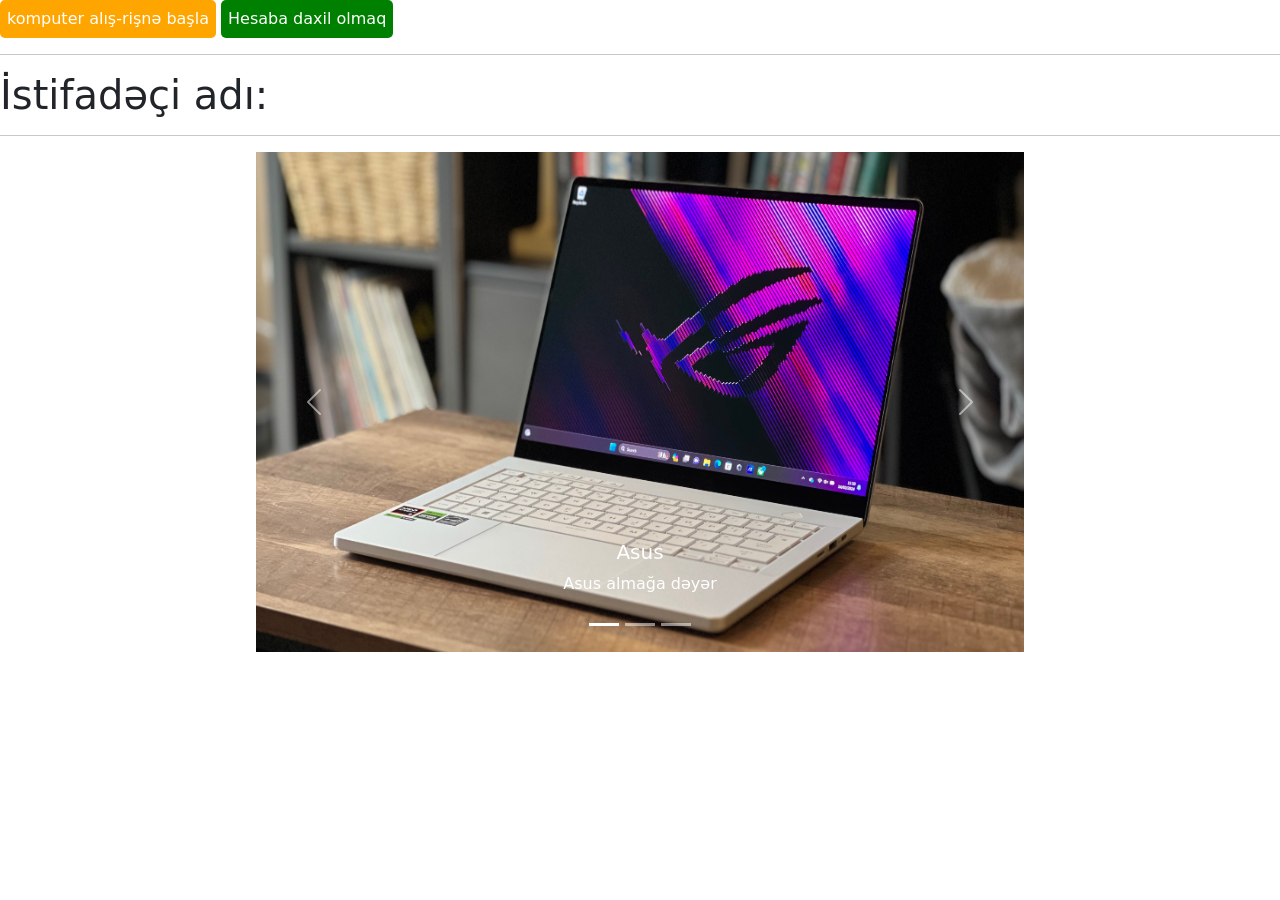
<file: Sarvar M. Final/index.html>
<!DOCTYPE html>
<html lang="en">
<head>
    <meta charset="UTF-8">
    <meta name="viewport" content="width=device-width, initial-scale=1.0">
    <title>Document</title>
    <link rel="stylesheet" href="./style.css">
    <link href="https://cdn.jsdelivr.net/npm/bootstrap@5.3.3/dist/css/bootstrap.min.css" rel="stylesheet" integrity="sha384-QWTKZyjpPEjISv5WaRU9OFeRpok6YctnYmDr5pNlyT2bRjXh0JMhjY6hW+ALEwIH" crossorigin="anonymous">
</head>
<body>
  <div class="btnler">
 
    <button class="btn2">komputer alış-rişnə başla</button>
    <button class="btn1">Hesaba daxil olmaq</button>
    
  </div>
   

    <div class="esas">
<hr>
<h1>İstifadəçi adı:</h1>
<hr>
    </div>
    <div class="sonluq">
        <div id="carouselExampleCaptions" class="carousel slide">
            <div class="carousel-indicators">
              <button type="button" data-bs-target="#carouselExampleCaptions" data-bs-slide-to="0" class="active" aria-current="true" aria-label="Slide 1"></button>
              <button type="button" data-bs-target="#carouselExampleCaptions" data-bs-slide-to="1" aria-label="Slide 2"></button>
              <button type="button" data-bs-target="#carouselExampleCaptions" data-bs-slide-to="2" aria-label="Slide 3"></button>
            </div>
            <div class="carousel-inner">
              <div class="carousel-item active">
                <img src="./op3ck3MSEdvxgJACKK7Jm (1).jpg" class="d-block w-100" alt="...">
                <div class="carousel-caption d-none d-md-block">
                  <h5>Asus</h5>
                  <p>Asus almağa dəyər</p>
                </div>
              </div>
              <div class="carousel-item">
                <img src="./7f97c0ce-44f4-4869-95de-e679417bf4e3.webp" class="d-block w-100" alt="...">
                <div class="carousel-caption d-none d-md-block">
                  <h5>Lenovo</h5>
                  <p>Lenovo almağa dəyər</p>
                </div>
              </div>
              <div class="carousel-item">
                <img src="./Acer-Aspire-1-A115-31-C2Y3-15-6-FHD-Laptop-Intel-Celeron-4GB-RAM-64GB-SSD-Windows-10-Home-in-S-mode-Charcoal-Black-NX-HE4AA-003_fc604dd8-8761-486d-80ff-59551a330dd5.2a4dd8b264365.webp" class="d-block w-100" alt="...">
                <div class="carousel-caption d-none d-md-block">
                  <h5>Acer</h5>
                  <p>Acer almağa dəyər</p>
                </div>
              </div>
            </div>
            <button class="carousel-control-prev" type="button" data-bs-target="#carouselExampleCaptions" data-bs-slide="prev">
              <span class="carousel-control-prev-icon" aria-hidden="true"></span>
              <span class="visually-hidden">Previous</span>
            </button>
            <button class="carousel-control-next" type="button" data-bs-target="#carouselExampleCaptions" data-bs-slide="next">
              <span class="carousel-control-next-icon" aria-hidden="true"></span>
              <span class="visually-hidden">Next</span>
            </button>
          </div>
    </div>
    <script src="https://cdn.jsdelivr.net/npm/bootstrap@5.3.3/dist/js/bootstrap.bundle.min.js" integrity="sha384-YvpcrYf0tY3lHB60NNkmXc5s9fDVZLESaAA55NDzOxhy9GkcIdslK1eN7N6jIeHz" crossorigin="anonymous"></script>
    <script src="./script.js"></script>
</body>
</html>
</file>
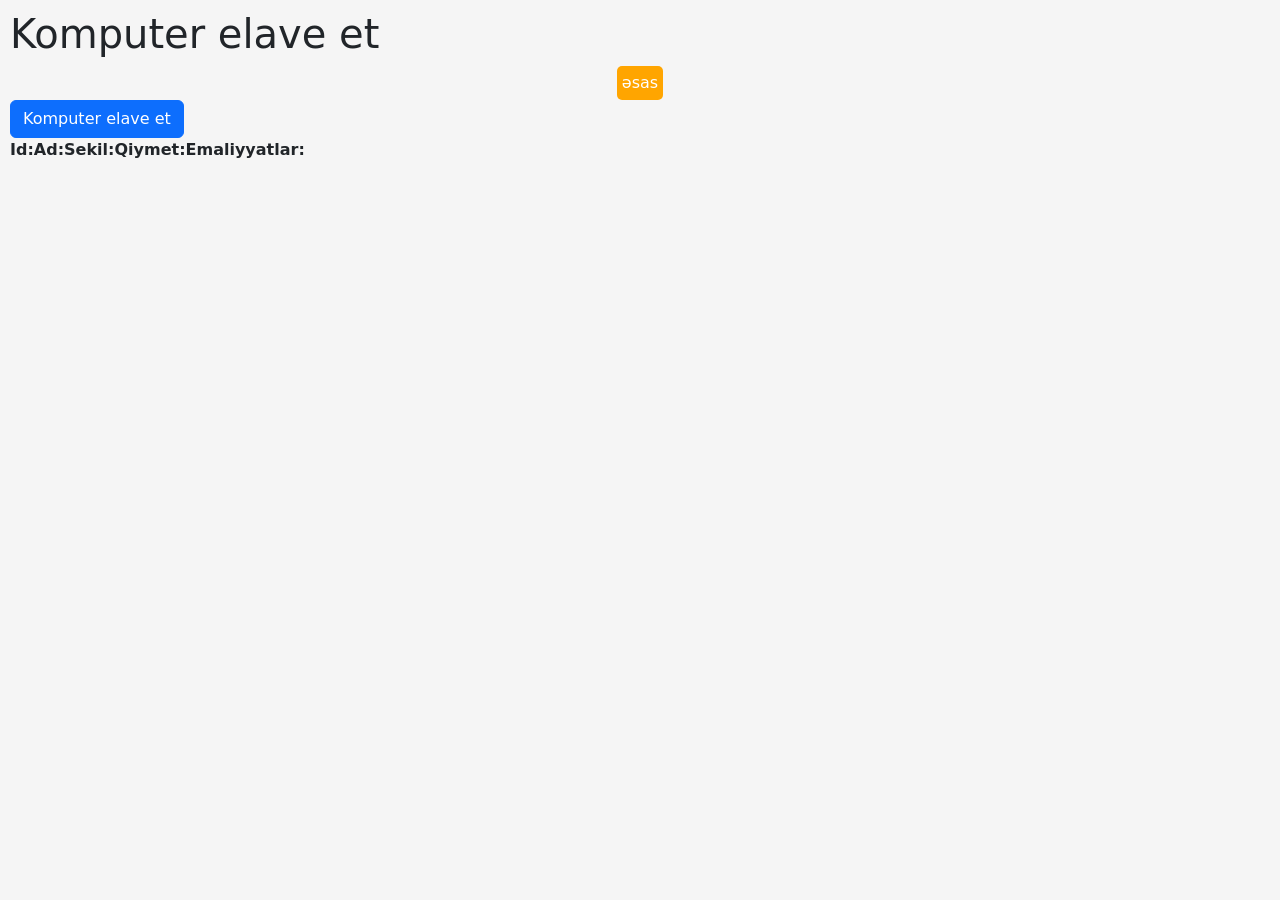
<file: Sarvar M. Final/COMP.HTML>
<!DOCTYPE html>
<html lang="en">

<head>
  <meta charset="UTF-8">
  <meta name="viewport" content="width=device-width, initial-scale=1.0">
  <title>Document</title>

  <link href="https://cdn.jsdelivr.net/npm/bootstrap@5.3.3/dist/css/bootstrap.min.css" rel="stylesheet"
    integrity="sha384-QWTKZyjpPEjISv5WaRU9OFeRpok6YctnYmDr5pNlyT2bRjXh0JMhjY6hW+ALEwIH" crossorigin="anonymous">
  <link rel="stylesheet" href="//cdn.datatables.net/2.1.8/css/dataTables.dataTables.min.css">
  <link rel="stylesheet" href="./COMP.CSS">

   
</head>

<body>

  <div class="h1">
    <h1>Komputer elave et</h1>
  </div>
  <button class="esas">əsas</button>

  <!-- Button trigger modal -->
  <button type="button" class="btn btn-primary" data-bs-toggle="modal" data-bs-target="#exampleModal">
    Komputer elave et
  </button>

  <!-- Modal -->
  <div class="modal fade create-modal" id="exampleModal" tabindex="-1" aria-labelledby="exampleModalLabel" aria-hidden="true">
    <div class="modal-dialog">
      <div class="modal-content">
        <div class="modal-header">
          <h1 class="modal-title fs-5" id="exampleModalLabel">Komputer elave et</h1>
          <button type="button" class="btn-close" data-bs-dismiss="modal" aria-label="Close"></button>
        </div>
        <div class="modal-body">
          <form action="" class="needs-validation" novalidate>
            <div class="cart">
              <form class="row g-3 needs-validation" novalidate>
                <div class="col-md-12">
                  <label for="validationCustom01" class="form-label">YENI:</label>
                  <input type="text" class="form-control input12" id="validationCustom01" required>
                  <div class="valid-feedback">
                    Looks good!
                  </div>
                </div>
                <div class="col-md-12">
                  <label for="validationCustom02" class="form-label">AD:</label>
                  <input type="text" class="form-control input1" id="validationCustom02" required>
                  <div class="valid-feedback">
                    Looks good!
                  </div>
                </div>
                <div class="col-md-12">
                  <label for="validationCustomUsername" class="form-label">QIYMET:</label>
                  <div class="input-group has-validation ">

                    <input type="text" class="form-control input2" id="validationCustomUsername"
                      aria-describedby="inputGroupPrepend" required>
                    <div class="invalid-feedback">
                      Please choose a username.
                    </div>
                  </div>
                </div>
                <div class="col-md-12">
                  <label for="validationCustom03" class="form-label">TESVIR:</label>
                  <input type="text" class="form-control input3" id="validationCustom03" required>
                  <div class="invalid-feedback">
                    Please provide a valid city.
                  </div>
                </div>
                <div class="col-md-12">
                  <label for="validationCustom04" class="form-label">KATEQORIYA:</label>
                  <select class="form-select input4" id="validationCustom04" required>
                    <option selected disabled value="">ASUS</option>
                    <option>ACER</option>
                    <option>EXKALIBUR</option>
                    <option>DOLL</option>
                    <option>APPLE</option>
                    <option>HUAWEI</option>
                    <option>LENOVO</option>
                    <option>MSI</option>
                    <option>XIOMI</option>
                  </select>
                  <div class="invalid-feedback">
                    Please select a valid state.
                  </div>
                </div>

                <div class="col-md-12">
                  <label for="validationCustom01" class="form-label">SEKIL:</label>
                  <input type="text" class="form-control input5" id="validationCustom01" required>
                  <div class="valid-feedback">
                    Looks good!
                  </div>
                </div>

                <div class="col-md-12">
                  <label for="validationCustom01" class="form-label">EMELI YADDAS (GB):</label>
                  <input type="text" class="form-control input6" id="validationCustom01" required>
                  <div class="valid-feedback">
                    Looks good!
                  </div>
                </div>
                <div class="col-md-12">
                  <label for="validationCustom01" class="form-label">MERKEZI PROSESSOR:</label>
                  <input type="text" class="form-control input7" id="validationCustom01" required>
                  <div class="valid-feedback">
                    Looks good!
                  </div>
                </div>
                <div class="col-md-12">
                  <label for="validationCustom01" class="form-label">DAIMI YADDAS (GB):</label>
                  <input type="text" class="form-control input8" id="validationCustom01" required>
                  <div class="valid-feedback">
                    Looks good!
                  </div>
                </div>
                <div class="col-md-12">
                  <label for="validationCustom01" class="form-label">DAIMI YADDAS TIPI:</label>
                  <input type="text" class="form-control input9" id="validationCustom01" required>
                  <div class="valid-feedback">
                    Looks good!
                  </div>
                </div>
                <div class="col-md-12">
                  <label for="validationCustom01" class="form-label">EMELIYYAT SISTEMI:</label>
                  <input type="text" class="form-control input10" id="validationCustom01" required>
                  <div class="valid-feedback">
                    Looks good!
                  </div>
                </div>
                <div class="col-md-12">
                  <label for="validationCustom01" class="form-label">VIDEO KART:</label>
                  <input type="text" class="form-control input11" id="validationCustom01" required>
                  <div class="valid-feedback">
                    Looks good!
                  </div>
                </div>
                <div class="col-12">
                  <button class="btn btn-primary" type="submit">Submit form</button>
                </div>
              </form>
            </div>
          </form>



        </div>

      </div>

    </div>
  </div>
  <table id="myTable">
    <thead>
      <tr>
        <th>Id:</th>
        <th>Ad:</th>
        <th>Sekil:</th>
        <th>Qiymet:</th>
        <th>Emaliyyatlar:</th>
      </tr>
    </thead>
    <tbody>

    </tbody>
  </table>
  <script src="https://cdnjs.cloudflare.com/ajax/libs/jquery/3.7.1/jquery.min.js"
    integrity="sha512-v2CJ7UaYy4JwqLDIrZUI/4hqeoQieOmAZNXBeQyjo21dadnwR+8ZaIJVT8EE2iyI61OV8e6M8PP2/4hpQINQ/g=="
    crossorigin="anonymous" referrerpolicy="no-referrer"></script>
  <script src="https://cdn.jsdelivr.net/npm/bootstrap@5.3.3/dist/js/bootstrap.bundle.min.js"
    integrity="sha384-YvpcrYf0tY3lHB60NNkmXc5s9fDVZLESaAA55NDzOxhy9GkcIdslK1eN7N6jIeHz"
    crossorigin="anonymous"></script>
  <script src="//cdn.datatables.net/2.1.8/js/dataTables.min.js"></script>
  <script src="./COMP.JS"></script>

</body>

</html>
</file>
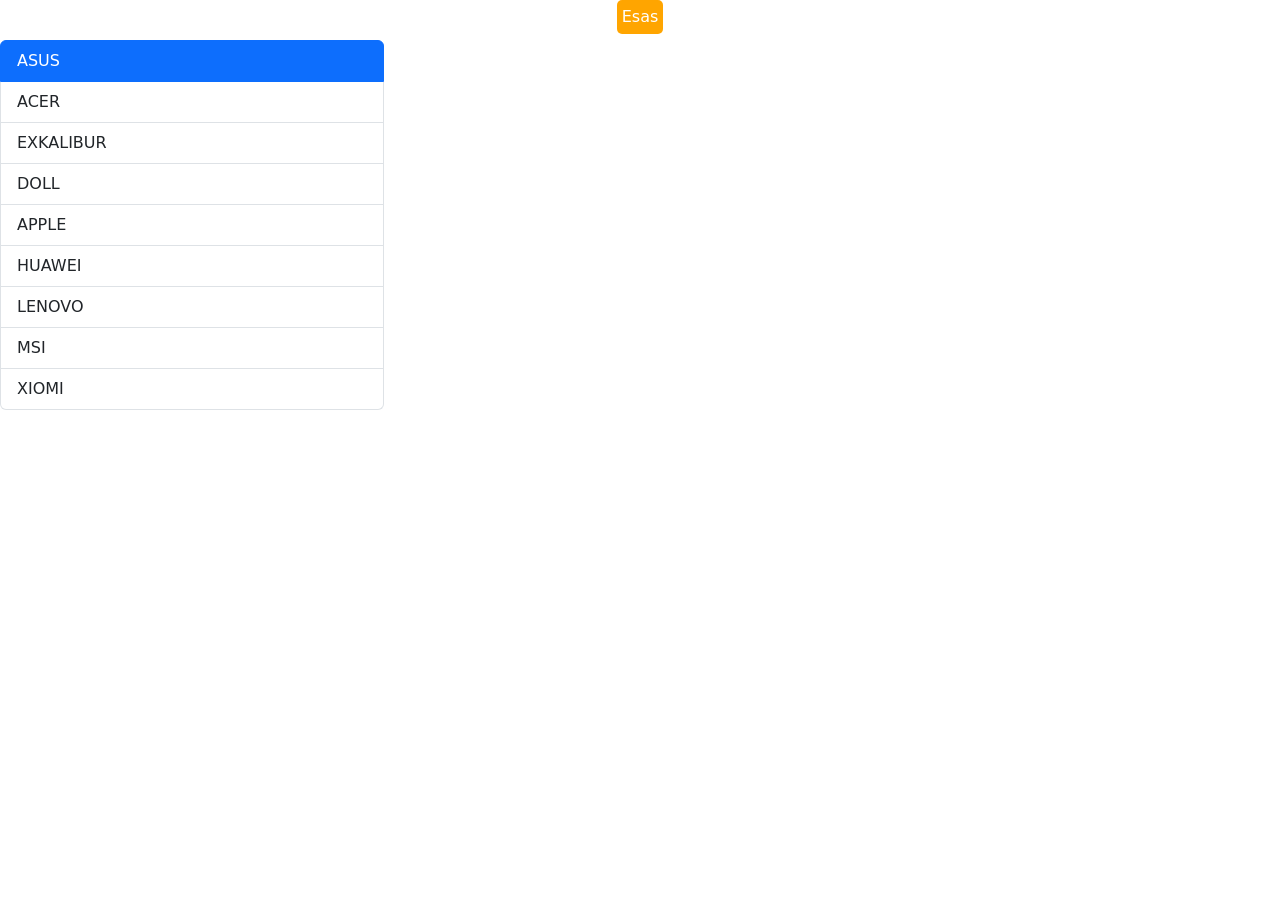
<file: Sarvar M. Final/compseh.html>
<!DOCTYPE html>
<html lang="en">

<head>
    <meta charset="UTF-8">
    <meta name="viewport" content="width=device-width, initial-scale=1.0">
    <title>Document</title>
    <link rel="stylesheet" href="./compseh.css">
    <link href="https://cdn.jsdelivr.net/npm/bootstrap@5.3.3/dist/css/bootstrap.min.css" rel="stylesheet"
        integrity="sha384-QWTKZyjpPEjISv5WaRU9OFeRpok6YctnYmDr5pNlyT2bRjXh0JMhjY6hW+ALEwIH" crossorigin="anonymous">
</head>

<body>
    <button class="esas">Esas</button>
    <main>
        <div class="left">
            <div class="inner">
                <ul class="list-group">
                    <li class="list-group-item active" aria-current="true">ASUS</li>
                    <li class="list-group-item">ACER</li>
                    <li class="list-group-item">EXKALIBUR</li>
                    <li class="list-group-item">DOLL</li>
                    <li class="list-group-item">APPLE</li>
                    <li class="list-group-item">HUAWEI</li>
                    <li class="list-group-item">LENOVO</li>
                    <li class="list-group-item">MSI</li>
                    <li class="list-group-item">XIOMI</li>
                </ul>
            </div>
        </div>
        <div class="right">

        </div>
        
            <div class="modal fade" id="staticBackdrop" data-bs-backdrop="static" data-bs-keyboard="false" tabindex="-1" aria-labelledby="staticBackdropLabel" aria-hidden="true">
                <div class="modal-dialog">
                  <div class="modal-content">
                    <div class="modal-header">
                      <h1 class="modal-title fs-5" id="staticBackdropLabel">Modal title</h1>
                      <button type="button" class="btn-close" data-bs-dismiss="modal" aria-label="Close"></button>
                    </div>
                    <div class="modal-body">
                     
                    </div>
                    <div class="modal-footer">
                      <button type="button" class="btn btn-secondary" data-bs-dismiss="modal">Close</button>
                      <button type="button" class="btn btn-primary">Understood</button>
                    </div>
                  </div>
                </div>
              </div>
        
    </main>

    <script src="https://cdn.jsdelivr.net/npm/bootstrap@5.3.3/dist/js/bootstrap.bundle.min.js"
        integrity="sha384-YvpcrYf0tY3lHB60NNkmXc5s9fDVZLESaAA55NDzOxhy9GkcIdslK1eN7N6jIeHz"
        crossorigin="anonymous"></script>
    <script src="./compseh.js"></script>
</body>

</html>
</file>
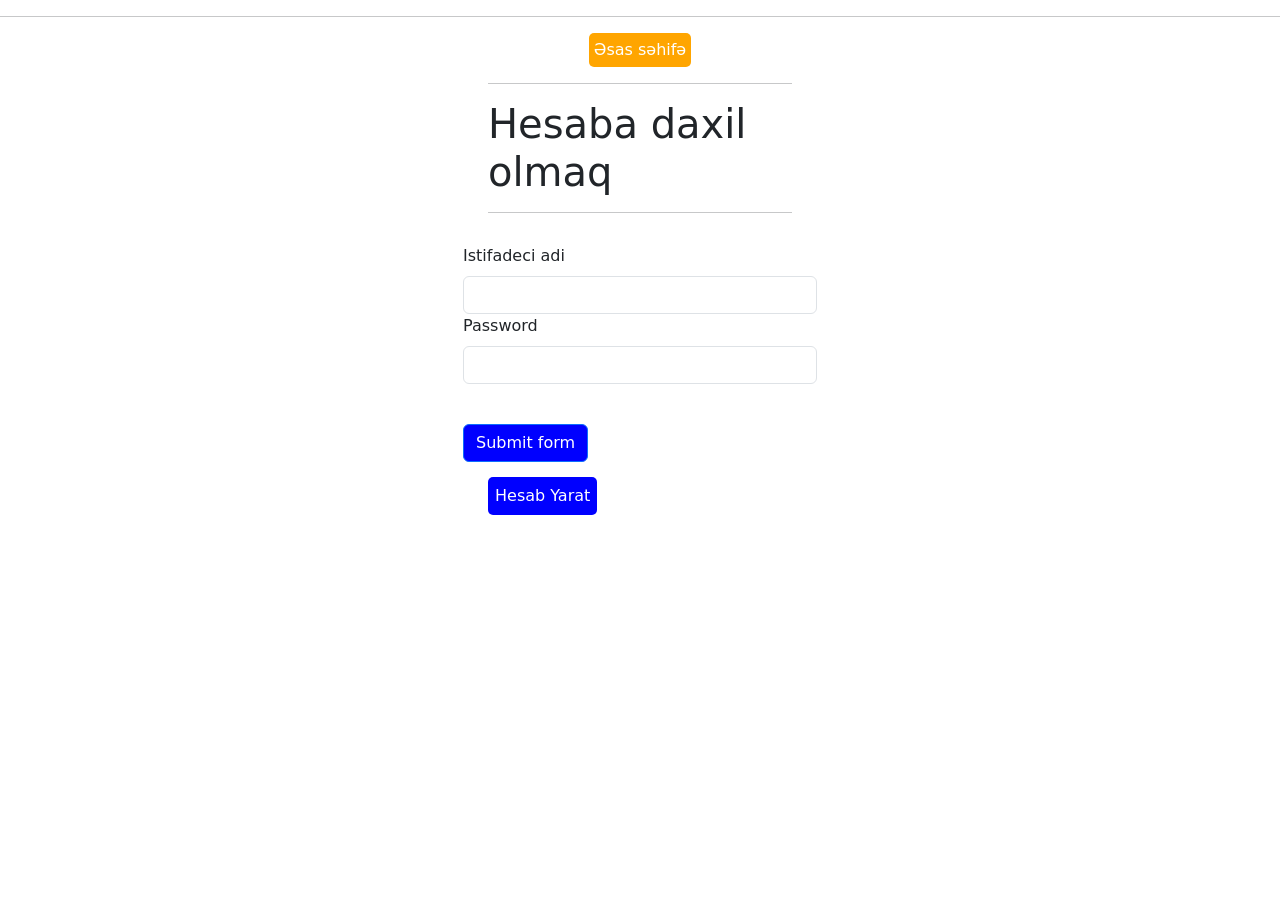
<file: Sarvar M. Final/signin.html>
<!DOCTYPE html>
<html lang="en">
<head>
    <meta charset="UTF-8">
    <meta name="viewport" content="width=device-width, initial-scale=1.0">
    <title>Document</title>
    <link href="https://cdn.jsdelivr.net/npm/bootstrap@5.3.3/dist/css/bootstrap.min.css" rel="stylesheet" integrity="sha384-QWTKZyjpPEjISv5WaRU9OFeRpok6YctnYmDr5pNlyT2bRjXh0JMhjY6hW+ALEwIH" crossorigin="anonymous">
    <link rel="stylesheet" href="./signin.css">
    
</head>

    <hr>
    <button class="esas">Əsas səhifə</button>
<div class="hesab">
    <hr>
    <h1>Hesaba daxil olmaq</h1>
    <hr>
</div>
<div class="alerts"></div>
    <form class="  g-3 needs-validation" novalidate>
        
        <div class="col-md-12 position-relative">
            <label for="validationTooltip01" class="form-label">Istifadeci adi</label>
            <input class="username form-control" type="text" class="form-control" id="validationTooltip01"  required>
            <div class="valid-tooltip">
              Looks good!
            </div>
          </div>
          <div class="col-md-12 position-relative">
            <label for="validationTooltip02" class="form-label">Password</label>
            <input class="pass2 form-control" type="password" class="form-control" id="validationTooltip02"  required>
            <div class="valid-tooltip">
              Looks good!
            </div>
          </div>
          <div class="col-12">
            <button class="btn btn-primary submit" type="submit">Submit form</button>
            
          </div>
         <hd></hd>
    </form>
    <button class="btn2">Hesab Yarat</button>

    <script src="https://cdn.jsdelivr.net/npm/bootstrap@5.3.3/dist/js/bootstrap.bundle.min.js" integrity="sha384-YvpcrYf0tY3lHB60NNkmXc5s9fDVZLESaAA55NDzOxhy9GkcIdslK1eN7N6jIeHz" crossorigin="anonymous"></script>
<script src="./signin.js"></script>
</body>
</html>
</file>
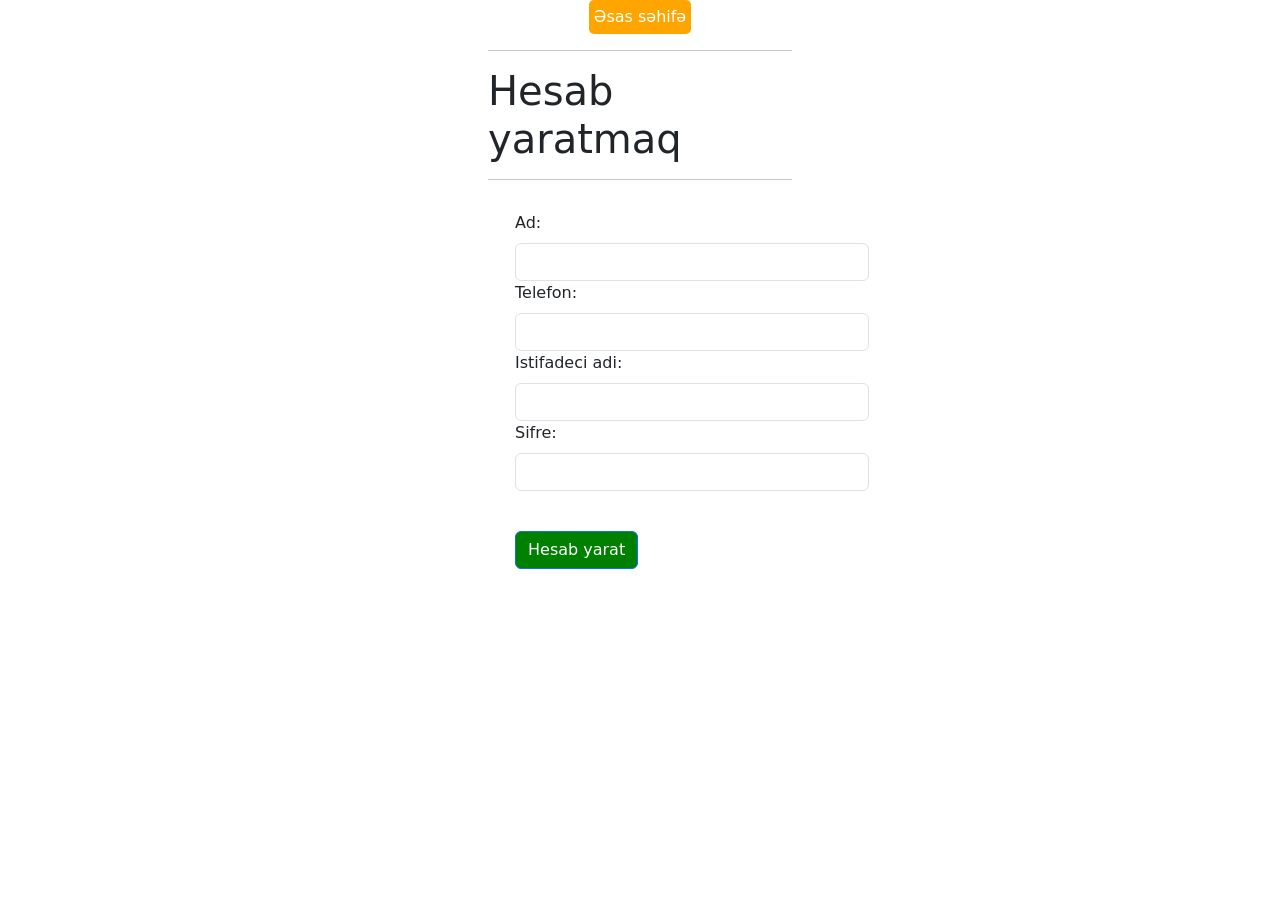
<file: Sarvar M. Final/signup.html>
<!DOCTYPE html>
<html lang="en">
<head>
    <meta charset="UTF-8">
    <meta name="viewport" content="width=device-width, initial-scale=1.0">
    <title>Document</title>
    <link href="https://cdn.jsdelivr.net/npm/bootstrap@5.3.3/dist/css/bootstrap.min.css" rel="stylesheet" integrity="sha384-QWTKZyjpPEjISv5WaRU9OFeRpok6YctnYmDr5pNlyT2bRjXh0JMhjY6hW+ALEwIH" crossorigin="anonymous">
    <link rel="stylesheet" href="./signup.css">
 
</head>
<body>
<button class="esas">Əsas səhifə</button>
  <div class="hesab">
    <hr>
    <h1>Hesab yaratmaq</h1>
    <hr>
  </div>
    <form class="g-3 needs-validation" novalidate>
      
       <div class="hamsi">
        <div class="col-12">
          <label for="validationCustom01" class="form-label">Ad:</label>
          <input class="form-control ad" type="text" class="form-control" id="validationCustom01"  required>
          <div class="valid-feedback">
            Looks good!
          </div>
        </div>
        <div class="col-12">
          <label for="validationCustom02" class="form-label">Telefon:</label>
          <input class="form-control tel" type="text" class="form-control" id="validationCustom02"  required>
          <div class="valid-feedback">
            Looks good!
          </div>
        </div>
        <div class="col-12">
          <label for="validationCustom03" class="form-label">Istifadeci adi:</label>
          <input class="form-control username" type="text" class="form-control" id="validationCustom03" required>
          <div class="invalid-feedback">
            Please provide a valid phone number.
          </div>
        </div>
        
        <div class="col-12">
          <label for="validationCustom05" class="form-label">Sifre:</label>
          <input class="form-control pass2" type="password" class="form-control" id="validationCustom05" required>
          <div class="invalid-feedback">
            Please provide a valid zip.
          </div>
        </div>
       </div>
        
        
          <button class="btn btn-primary submit" type="submit">Hesab yarat</button>
        
      </form>
      
    <script src="https://cdn.jsdelivr.net/npm/bootstrap@5.3.3/dist/js/bootstrap.bundle.min.js" integrity="sha384-YvpcrYf0tY3lHB60NNkmXc5s9fDVZLESaAA55NDzOxhy9GkcIdslK1eN7N6jIeHz" crossorigin="anonymous"></script>
    <script src="./signup.js"></script>
</body>
</html>
</file>
<file: Sarvar M. Final/style.css>
.btn1{
    background-color: green;
    color: white;
    border: none;
    padding: 7px;
    border-radius: 5px;
}

.btn2{
    background-color: orange;
    color: white;
    border: none;
    padding: 7px;
    border-radius: 5px;
}

.btn3{
    background-color: red;
    color: white;
    border: none;
    padding: 7px;
    border-radius: 5px;
}

.sonluq{
    width: 60%;
display: block;
margin: auto;
}

.carusel-inner{
width: 60%;
}

img{
    width: 60%;
    height: 500px;
}

.btn4{
    color: white;
    background-color: blue;
    border: none;
    border-radius: 5px;
    padding: 5px;
}
</file>
<file: Sarvar M. Final/COMP.CSS>
*{
    padding: 0px;
    margin: 0px;
    box-sizing: border-box;
}
body{
    background-color: whitesmoke;
    margin: 10px;
}
.child{
    background-color: white;
    margin-top: 20px;
    width: 100%;
    height: 250px;
    border: 2px solid rgba(0, 0, 0, 0.085);
    border-radius: 10px;
    padding: 10px;
    display: flex;
    flex-direction: column;
    justify-content: center;
    align-items: center;
}


.cart{
    
    width: 400px;
    padding: 30px;
    display: flex;
    flex-direction: column;
    align-items: center;
    border-radius: 10px;
    
}
input{
    padding: 3px;
    margin: 5px;
    width: 100%;
    border-radius: 6px;
    border: none;
    padding: 10px;
}

.parent{
    width: 100%;
}

.esas{
    background-color: orange;
    border: none;
    border-radius:5px ;
    padding: 5px;
    display: block;
    margin: auto;
    color: white;
}
</file>
<file: Sarvar M. Final/compseh.css>
.esas{
    background-color: orange;
    border: none;
    border-radius:5px ;
    padding: 5px;
    display: block;
    margin: auto;
    color: white;
}


main{
    display: flex;
}

.left{
    width: 30%;
}

.right{
    width: 70%;
}

.inner{
    width: 30%;
    position: fixed;
    top: 40px;
    left: 0;
}
</file>
<file: Sarvar M. Final/signin.css>
.esas{
    background-color: orange;
    border: none;
    border-radius:5px ;
    padding: 5px;
    display: block;
    margin: auto;
    color: white;
}

form{
    width: 30%;
    display: block;
margin: auto;

padding: 15px;
border-radius: 5px;
}

.submit{
    margin-top: 40px;
    background-color: blue;
}

.hesab{
    display: block;
    margin: auto;
    margin-left: 488px;
    margin-right: 488px;
}

 input{
    width: 50%;
}

.btn2{
    color: white;
    background-color: blue;
    border: none;
    border-radius: 5px;
    padding: 7px;
    margin-left: 488px;
    margin-right: 488px;
}
</file>
<file: Sarvar M. Final/signup.css>
form{
    width: 30%;
    display: block;
margin: auto;

padding: 15px;
border-radius: 5px;
margin-left: 500px;
}

.submit{
    margin-top: 40px;
    background-color: green;
}

.hesab{
    display: block;
    margin: auto;
    margin-left: 488px;
    margin-right: 488px;
}

.esas{
    background-color: orange;
    border: none;
    border-radius:5px ;
    padding: 5px;
    display: block;
    margin: auto;
    color: white;
}
</file>
